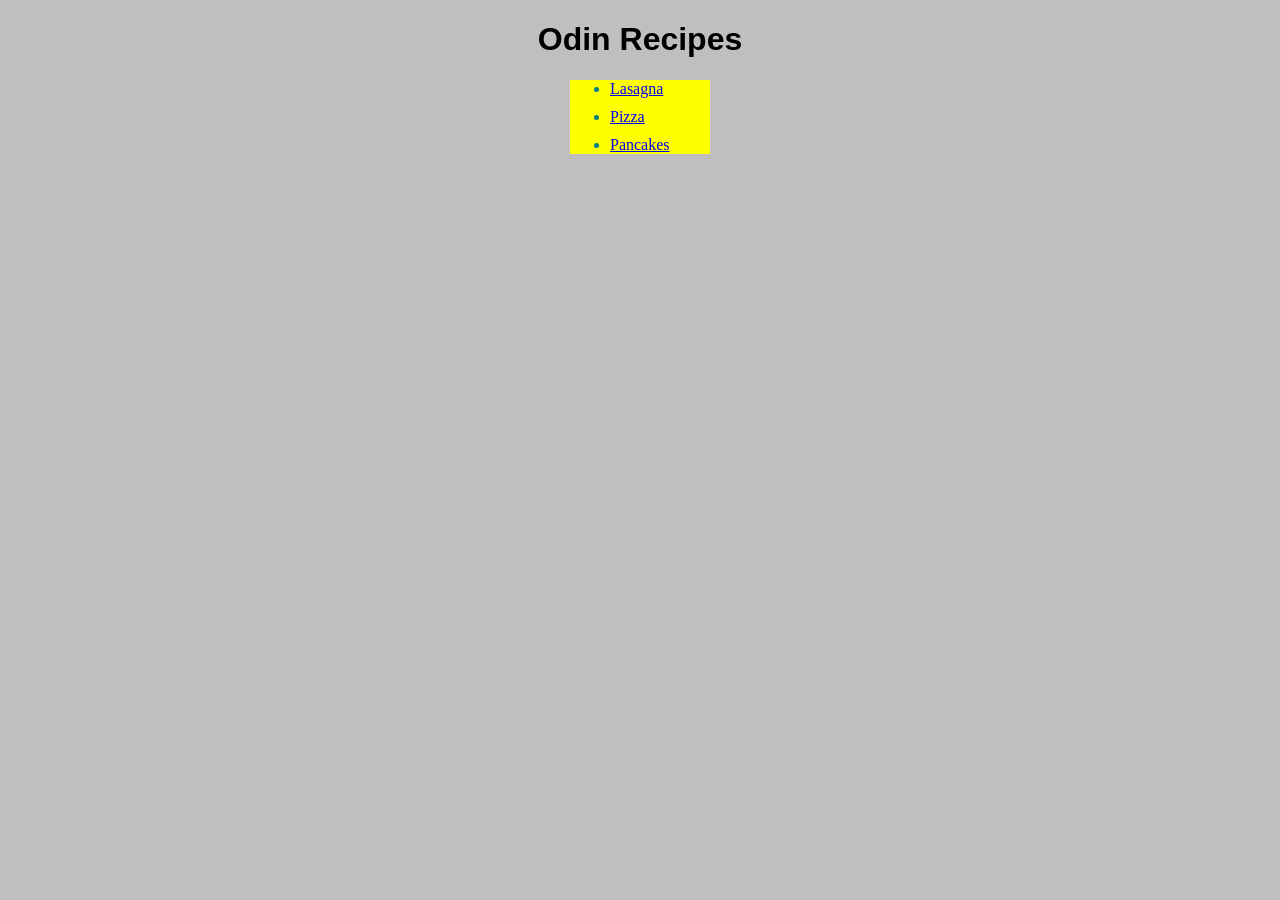
<file: index.html>
<!DOCTYPE html>
<html lang="en">
<head>
    <meta charset="UTF-8">
    <meta name="viewport" content="width=device-width, initial-scale=1.0">
    <title>Document</title>
    <link rel="stylesheet" href="style.css">
</head>
<body>
    <h1 class="headings">Odin Recipes</h1>
    <ul id="link-list">
        <li><a href="recipes/lasagna.html">Lasagna</a></li>
        <li><a href="recipes/pizza.html">Pizza</a></li>
        <li><a href="recipes/pancakes.html">Pancakes</a></li>  
    </ul>
      
</body>
</html>
</file>
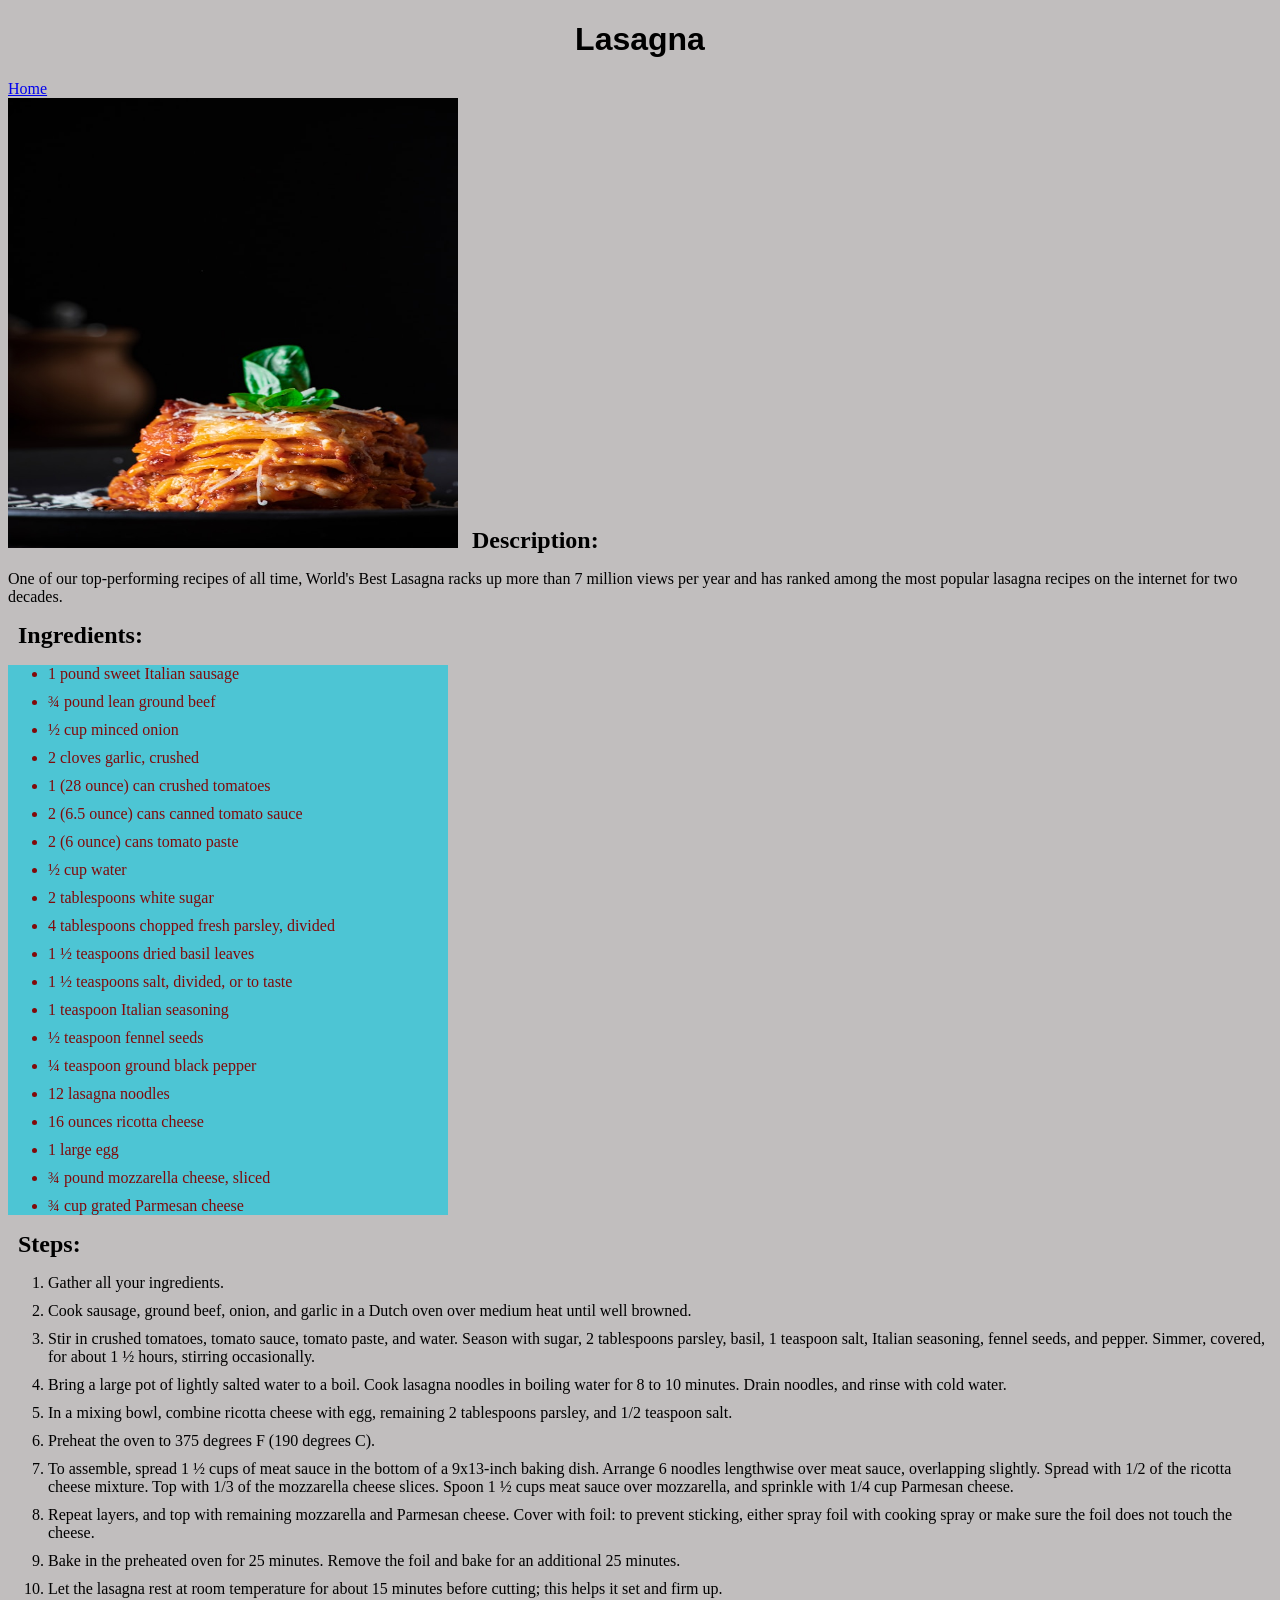
<file: recipes/lasagna.html>
<!DOCTYPE html>
<html lang="en">
<head>
    <meta charset="UTF-8">
    <meta name="viewport" content="width=device-width, initial-scale=1.0">
    <title>Document</title>
    <link rel="stylesheet" href="../style.css">
</head>
<body>
    <h1 class="headings">Lasagna</h1>
    <a href="../index.html">Home</a> <br>
    <img src="../img/lasagna.jpg" alt="picture of lasagna" width="450" height="450" class="images">
    <h2>Description:</h2>
    <p>One of our top-performing recipes of all time, World's Best Lasagna racks up more than 7 million views per year and has ranked among the most popular lasagna recipes on the internet for two decades.</p>
    <h2>Ingredients:</h2>
        <ul class="ingredient-list">
            <li> 1 pound sweet Italian sausage</li>
            <li> ¾ pound lean ground beef</li>
            <li> ½ cup minced onion</li>
            <li> 2 cloves garlic, crushed</li>
            <li> 1 (28 ounce) can crushed tomatoes</li>
            <li> 2 (6.5 ounce) cans canned tomato sauce</li>
            <li> 2 (6 ounce) cans tomato paste</li>
            <li> ½ cup water</li>
            <li> 2 tablespoons white sugar</li>
            <li> 4 tablespoons chopped fresh parsley, divided</li>
            <li> 1 ½ teaspoons dried basil leaves</li>
            <li> 1 ½ teaspoons salt, divided, or to taste</li>
            <li> 1 teaspoon Italian seasoning</li>
            <li> ½ teaspoon fennel seeds</li>
            <li> ¼ teaspoon ground black pepper</li>
            <li> 12 lasagna noodles</li>
            <li> 16 ounces ricotta cheese</li>
            <li> 1 large egg</li>
            <li> ¾ pound mozzarella cheese, sliced</li>
            <li> ¾ cup grated Parmesan cheese</li>
        </ul>
    <h2>Steps:</h2>
        <ol>
            <li>Gather all your ingredients.</li>
            <li>Cook sausage, ground beef, onion, and garlic in a Dutch oven over medium heat until well browned.</li>
            <li>Stir in crushed tomatoes, tomato sauce, tomato paste, and water. Season with sugar, 2 tablespoons parsley, basil, 1 teaspoon salt, Italian seasoning, fennel seeds, and pepper. Simmer, covered, for about 1 ½ hours, stirring occasionally.</li>
            <li>Bring a large pot of lightly salted water to a boil. Cook lasagna noodles in boiling water for 8 to 10 minutes. Drain noodles, and rinse with cold water.</li>
            <li>In a mixing bowl, combine ricotta cheese with egg, remaining 2 tablespoons parsley, and 1/2 teaspoon salt.</li>
            <li>Preheat the oven to 375 degrees F (190 degrees C).</li>
            <li>To assemble, spread 1 ½ cups of meat sauce in the bottom of a 9x13-inch baking dish. Arrange 6 noodles lengthwise over meat sauce, overlapping slightly. Spread with 1/2 of the ricotta cheese mixture. Top with 1/3 of the mozzarella cheese slices. Spoon 1 ½ cups meat sauce over mozzarella, and sprinkle with 1/4 cup Parmesan cheese.</li>
            <li>Repeat layers, and top with remaining mozzarella and Parmesan cheese. Cover with foil: to prevent sticking, either spray foil with cooking spray or make sure the foil does not touch the cheese.</li>
            <li>Bake in the preheated oven for 25 minutes. Remove the foil and bake for an additional 25 minutes.</li>
            <li>Let the lasagna rest at room temperature for about 15 minutes before cutting; this helps it set and firm up.</li>
        </ol>
</body>
</html>
</file>
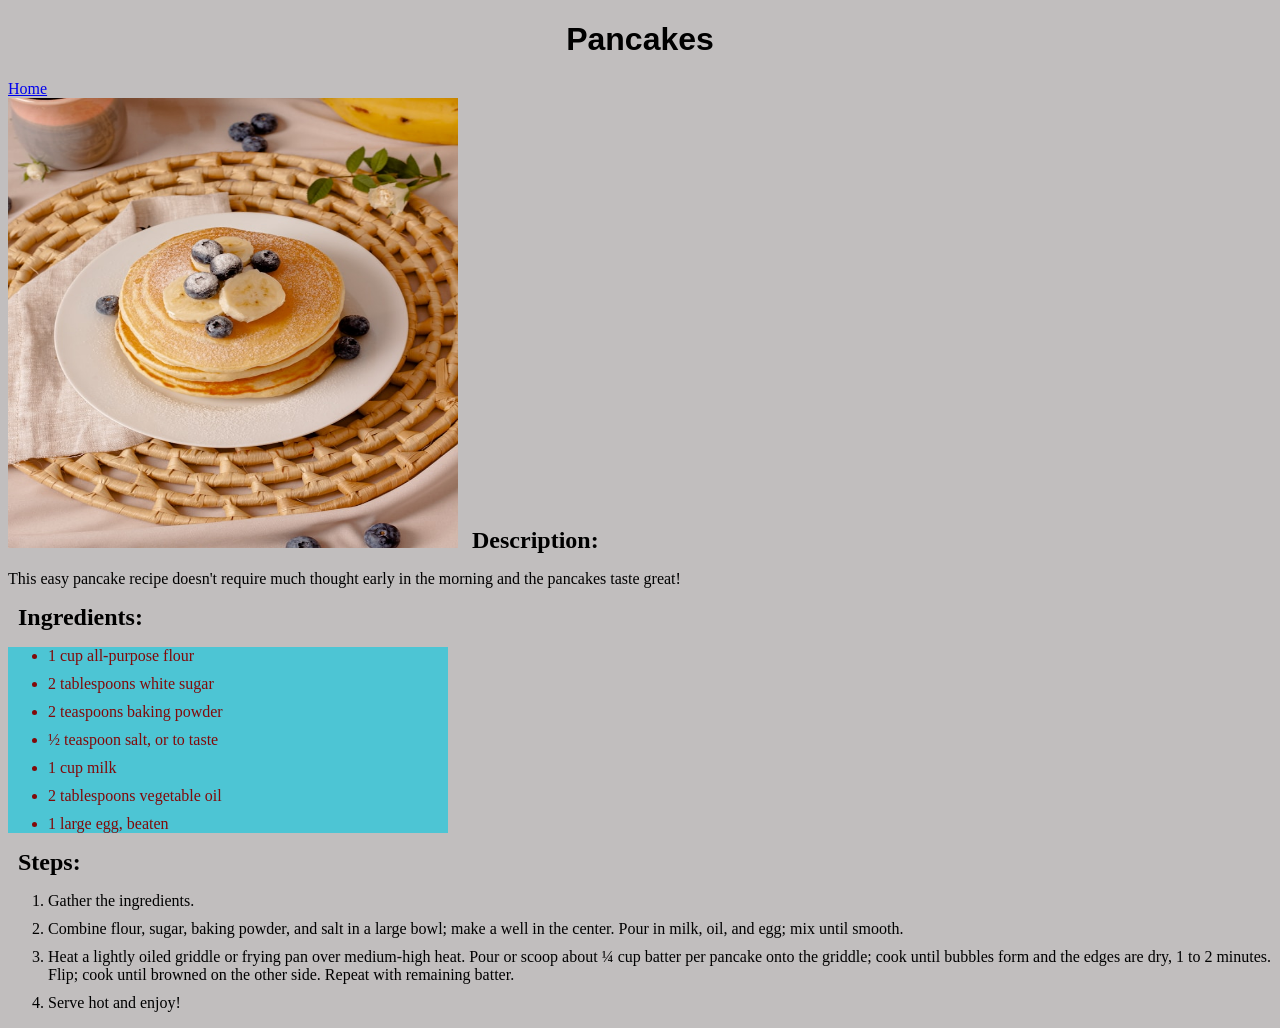
<file: recipes/pancakes.html>
<!DOCTYPE html>
<html lang="en">
<head>
    <meta charset="UTF-8">
    <meta name="viewport" content="width=device-width, initial-scale=1.0">
    <title>Document</title>
    <link rel="stylesheet" href="../style.css">
</head>
<body>
    <h1 class="headings">Pancakes</h1>
    <a href="../index.html">Home</a> <br>
    <img src="../img/pancakes.jpg" alt="picture of pancakes" width="450" height="450">
    <h2>Description:</h2>
    <p>This easy pancake recipe doesn't require much thought early in the morning and the pancakes taste great!</p>
    <h2>Ingredients:</h2>
        <ul class="ingredient-list">
            <li>1 cup all-purpose flour</li>
            <li>2 tablespoons white sugar</li>
            <li>2 teaspoons baking powder</li>
            <li>½ teaspoon salt, or to taste</li>
            <li>1 cup milk </li>
            <li>2 tablespoons vegetable oil</li>
            <li>1 large egg, beaten</li>
        </ul>
    <h2>Steps:</h2>
        <ol>
            <li>Gather the ingredients.</li>
            <li>Combine flour, sugar, baking powder, and salt in a large bowl; make a well in the center. Pour in milk, oil, and egg; mix until smooth.</li>
            <li>Heat a lightly oiled griddle or frying pan over medium-high heat. Pour or scoop about ¼ cup batter per pancake onto the griddle; cook until bubbles form and the edges are dry, 1 to 2 minutes. Flip; cook until browned on the other side. Repeat with remaining batter.</li>
            <li>Serve hot and enjoy!</li>
        </ol>
</body>
</html>
</file>
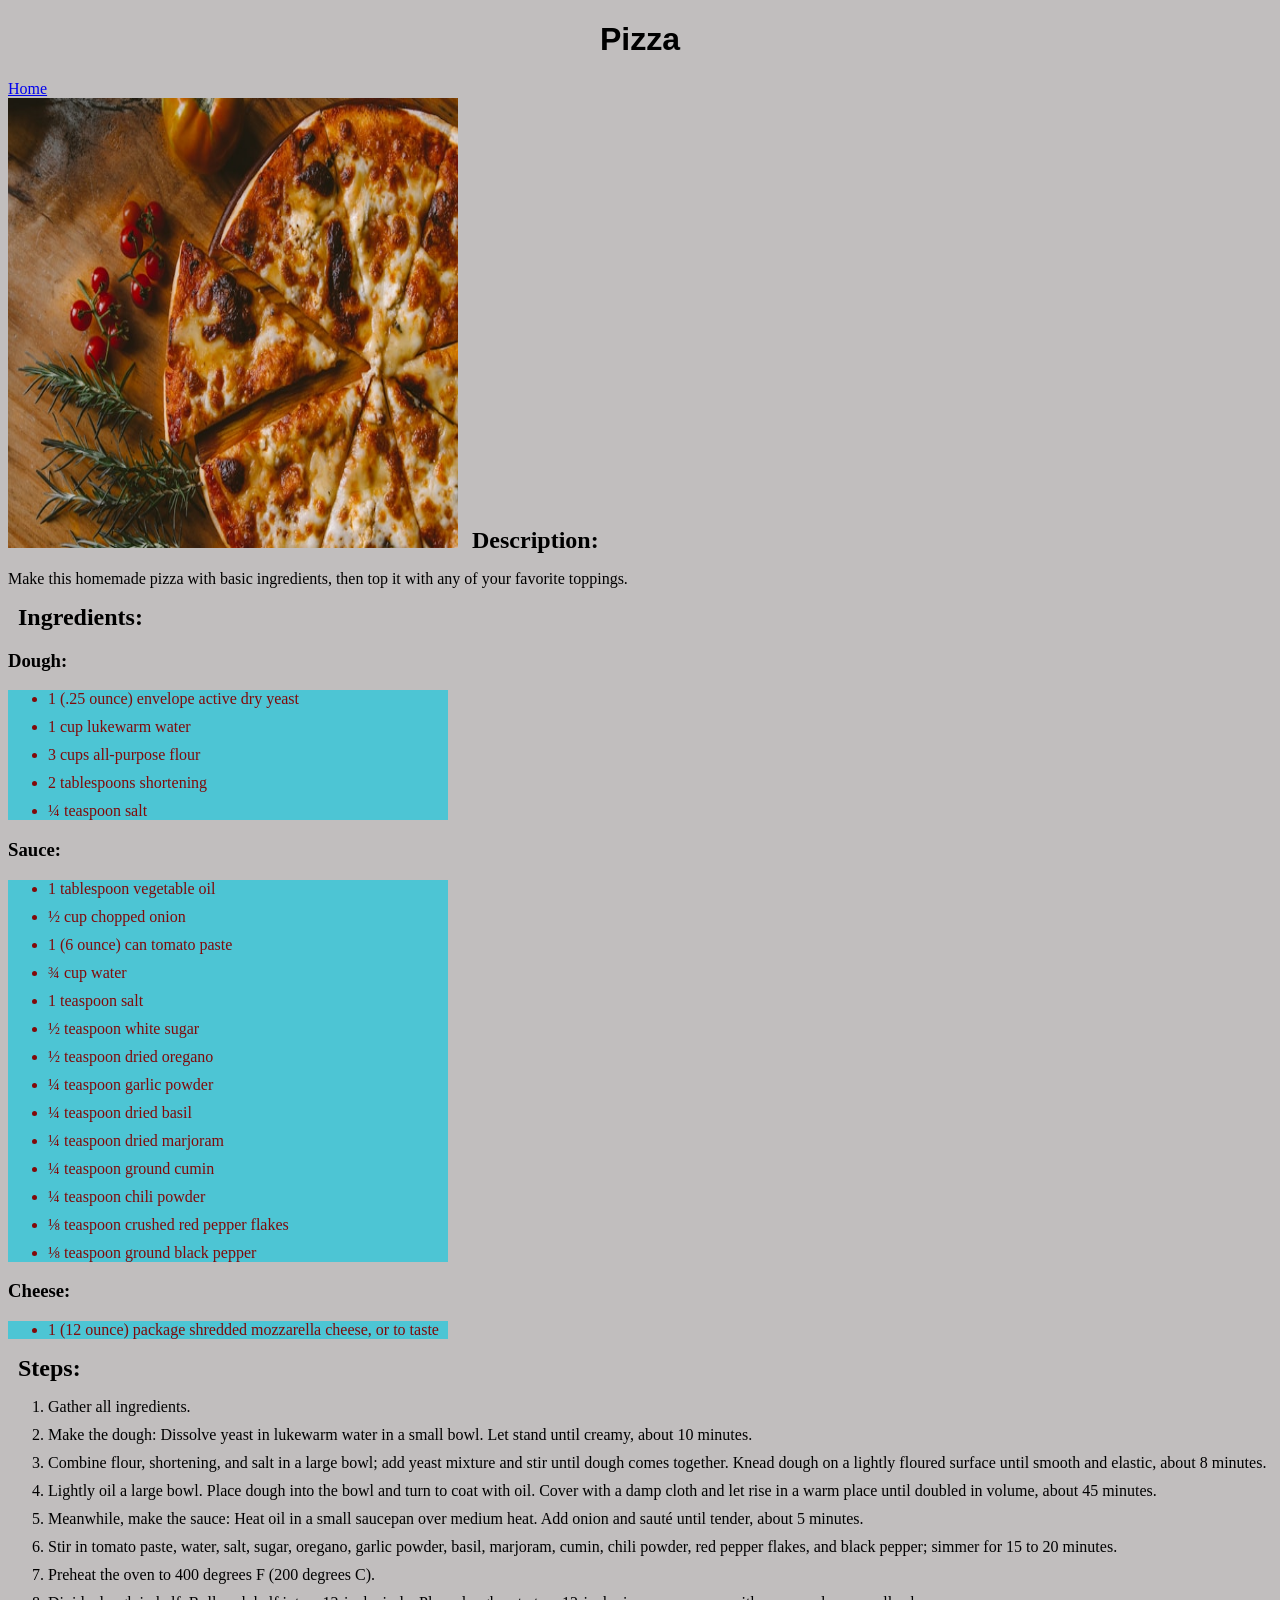
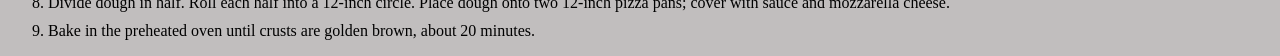
<file: recipes/pizza.html>
<!DOCTYPE html>
<html lang="en">
<head>
    <meta charset="UTF-8">
    <meta name="viewport" content="width=device-width, initial-scale=1.0">
    <title>Document</title>
    <link rel="stylesheet" href="../style.css">
</head>
<body>
    <h1 class="headings">Pizza</h1>
    <a href="../index.html">Home</a> <br>
    <img src="../img/pizza.jpg" alt="picture of pizza" width="450" height="450">
    <h2>Description:</h2>
    <p>Make this homemade pizza with basic ingredients, then top it with any of your favorite toppings.</p>

    <h2>Ingredients:</h2>
     <h3>Dough:</h3>
        <ul class="ingredient-list">
            <li>1 (.25 ounce) envelope active dry yeast</li>
            <li>1 cup lukewarm water</li>
            <li>3 cups all-purpose flour</li>
            <li>2 tablespoons shortening</li>
            <li>¼ teaspoon salt</li>
        </ul>
     <h3>Sauce:</h3>  
        <ul class="ingredient-list">
            <li>1 tablespoon vegetable oil</li>
            <li>½ cup chopped onion</li>
            <li>1 (6 ounce) can tomato paste</li>
            <li>¾ cup water</li>
            <li>1 teaspoon salt</li>
            <li>½ teaspoon white sugar</li>
            <li>½ teaspoon dried oregano</li>
            <li>¼ teaspoon garlic powder</li>
            <li>¼ teaspoon dried basil</li>
            <li>¼ teaspoon dried marjoram</li>
            <li>¼ teaspoon ground cumin</li>
            <li>¼ teaspoon chili powder</li>
            <li>⅛ teaspoon crushed red pepper flakes</li>
            <li>⅛ teaspoon ground black pepper</li>
        </ul>
     <h3>Cheese:</h3>
        <ul class="ingredient-list">
            <li>1 (12 ounce) package shredded mozzarella cheese, or to taste</li>
        </ul>

    <h2>Steps:</h2>
        <ol>
            <li>Gather all ingredients.</li>
            <li>Make the dough: Dissolve yeast in lukewarm water in a small bowl. Let stand until creamy, about 10 minutes.</li>
            <li>Combine flour, shortening, and salt in a large bowl; add yeast mixture and stir until dough comes together. Knead dough on a lightly floured surface until smooth and elastic, about 8 minutes.</li>
            <li>Lightly oil a large bowl. Place dough into the bowl and turn to coat with oil. Cover with a damp cloth and let rise in a warm place until doubled in volume, about 45 minutes.</li>
            <li>Meanwhile, make the sauce: Heat oil in a small saucepan over medium heat. Add onion and sauté until tender, about 5 minutes.</li>
            <li>Stir in tomato paste, water, salt, sugar, oregano, garlic powder, basil, marjoram, cumin, chili powder, red pepper flakes, and black pepper; simmer for 15 to 20 minutes.</li>
            <li>Preheat the oven to 400 degrees F (200 degrees C).</li>
            <li>Divide dough in half. Roll each half into a 12-inch circle. Place dough onto two 12-inch pizza pans; cover with sauce and mozzarella cheese.</li>
            <li>Bake in the preheated oven until crusts are golden brown, about 20 minutes.</li>
            
        </ol>
</body>
</html>
</file>
<file: style.css>
body{
    background-color: hsl(0, 2%, 75%);
}

#link-list{
    color: teal;
    background-color: yellow;
    display: block;
    width: 100px;
    margin:  auto;
}

li{
    margin: 10px auto;
}

.headings{
    text-align: center;
    font-weight: bold;
    font-family: Verdana, Geneva, Tahoma, sans-serif;
}

.images{
    display: inline-block;
    margin: auto;
}

h2{
    display: inline;
    margin: auto 10px;
}

.ingredient-list{
    background-color: rgb(77, 197, 212);
    width: 400px;
}

.ingredient-list li{
    color: rgb(129, 10, 10);
}
</file>
